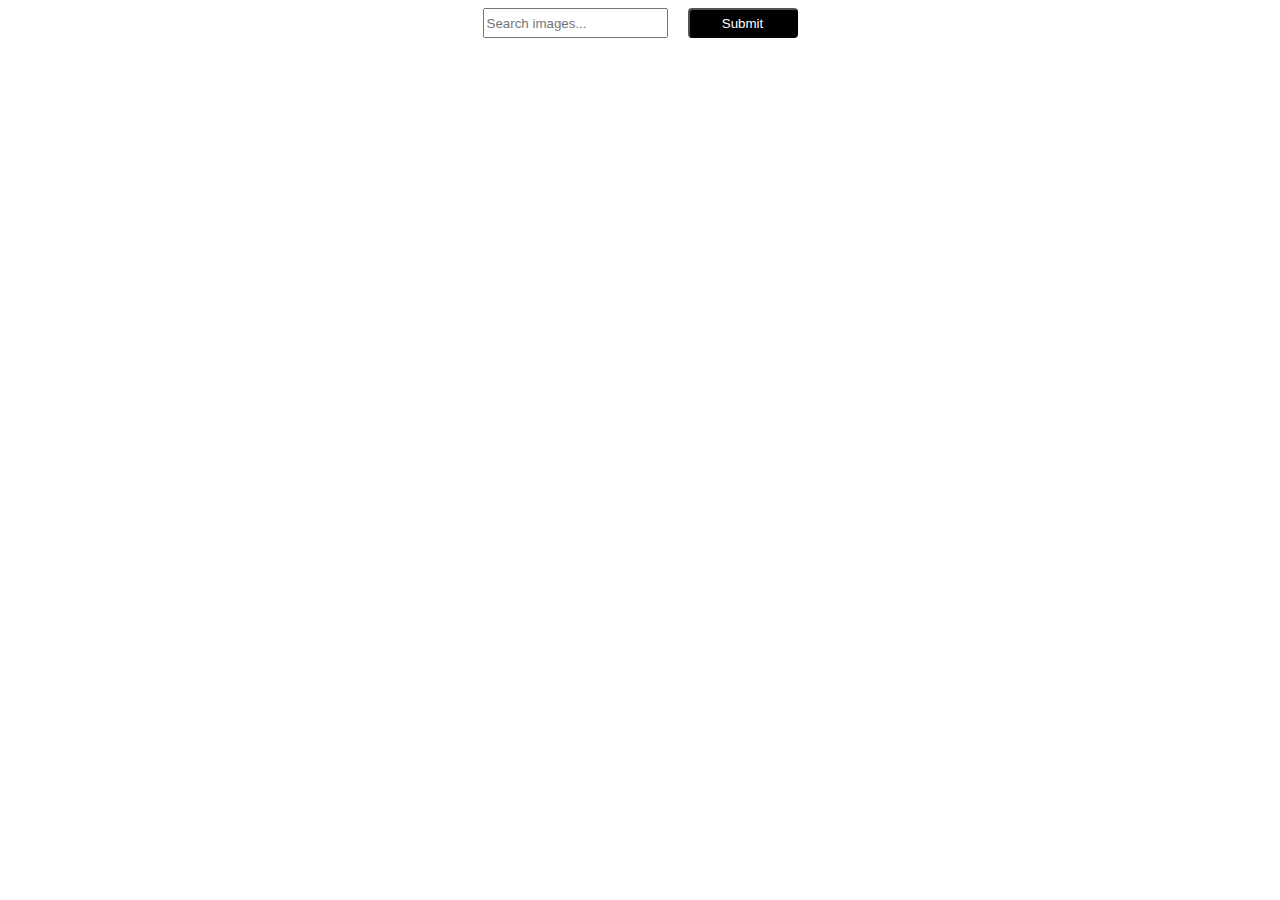
<file: index.html>
<!doctype html><html lang="en"><head><meta charset="UTF-8"><meta name="viewport" content="width=device-width,initial-scale=1"><title>hw-13</title><link href="https://fonts.googleapis.com/icon?family=Material+Icons" rel="stylesheet"><link href="main.0.f2390e22538fdae7238e.css" rel="stylesheet"></head><body><form class="search-form" id="search-form"><input class="cent" name="query" autocomplete="off" placeholder="Search images..."> <button type="submit" class="submit">Submit</button></form><ul class="gallery"></ul><button class="loadMore">Load more</button><script src="runtime.1ee16c2201d417984a0f.js"></script><script src="vendors.c43cd25d9f5c84f36f48.js"></script><script src="main.3d96b60143ef8844a50c.js"></script></body></html>
</file>
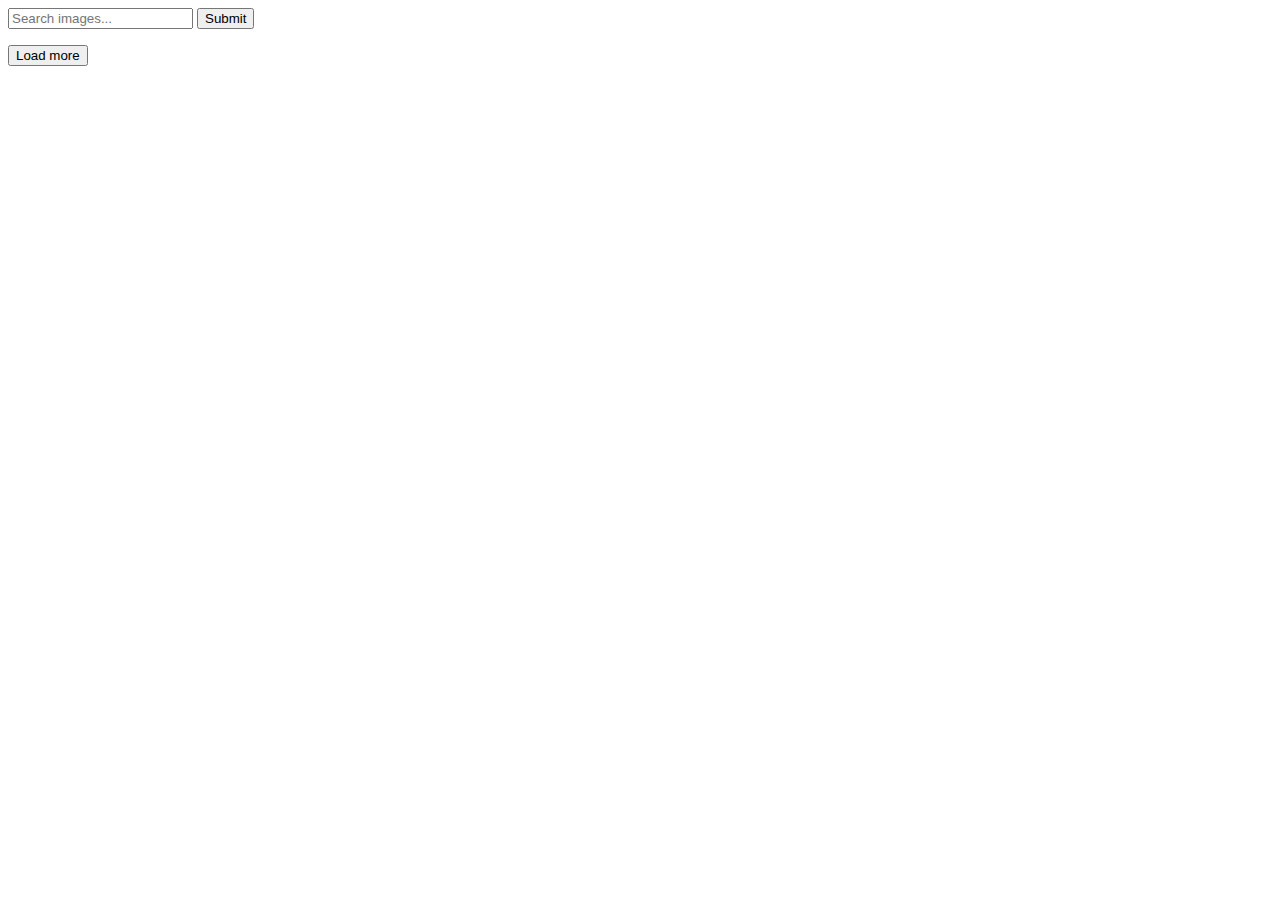
<file: src/index.html>
<!DOCTYPE html>
<html lang="en">

<head>
    <meta charset="UTF-8" />
    <meta name="viewport" content="width=device-width, initial-scale=1.0" />
    <title>hw-13</title>
    <link href="https://fonts.googleapis.com/icon?family=Material+Icons" rel="stylesheet" />
</head>

<body>

    <form class="search-form" id="search-form">
        <input class="cent" type="text" name="query" autocomplete="off" placeholder="Search images..." />
        <button type="submit" class="submit">Submit</button>
    </form>

    <ul class="gallery">
        <!-- Список <li> с карточками изображений -->
    </ul>

    <button class="loadMore">Load more</button>
</body>

</html>
</file>
<file: main.0.f2390e22538fdae7238e.css>
.li img{margin-bottom:14px;height:250px;width:100%;object-fit:cover;border-radius:4px}.gallery{list-style:none;display:flex;flex-wrap:wrap;flex-direction:row;justify-content:space-between}.stats{display:flex;justify-content:space-around}.search-form{display:flex;justify-content:center;text-align:center}.loadMore{margin-left:auto;margin-right:auto}.loadMore,.submit{display:block;font-weight:500;height:30px;padding:0 5px;min-width:110px;background-color:#000;color:#fff}.submit{margin-left:20px;border-radius:4px}.cent{display:flex;justify-content:center}.js-btn-hidden{visibility:hidden}.js-btn-visibil{visibility:visible}
</file>
